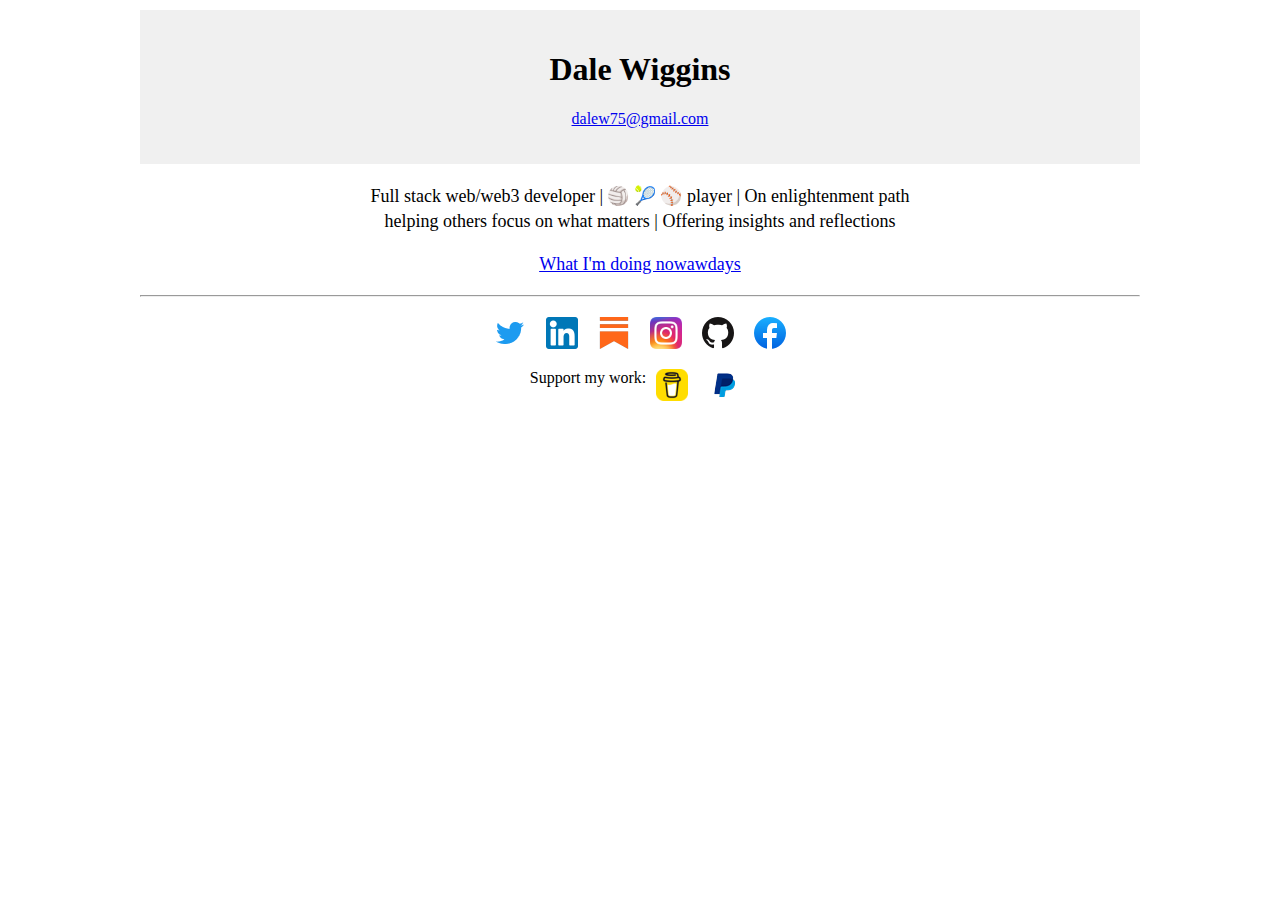
<file: index.html>
<!DOCTYPE html>
<html lang="en">

<head>
    <meta charset="UTF-8">
    <meta name="viewport" content="width=device-width, initial-scale=1.0">
    <title>Dale Wiggins</title>
    <link rel="icon" type="image/png" href="assets/tree.png"> 
    <link rel="stylesheet" href="styles.css">
</head>

<body>
    <header>
        <h1>Dale Wiggins</h1>
        <p><a href="#" id="email-link"></a></p>
    </header>
    <section class="bio">
        <p>Full stack web/web3 developer | 🏐 🎾 ⚾ player | On enlightenment path<br />
            helping others focus on what matters
            | Offering insights and reflections</p>
        <p>
            <a href="/now">What I'm doing nowawdays</a>
        </p>
    </section>
    <hr />
    <section class="social">
        <a href="https://twitter.com/dalew" target="_blank" rel="noopener noreferrer">
            <img src="assets/twitter.ico" alt="Twitter Logo" width="32" height="32">
        </a>
        <a href="https://www.linkedin.com/in/dalewiggins/" target="_blank" rel="noopener noreferrer">
            <img src="assets/linkedin.png" alt="LinkedIn Logo" width="32" height="32">
        </a>
        <a href="https://dalew75.substack.com/" target="_blank" rel="noopener noreferrer">
            <img src="assets/substack.ico" alt="Substack Logo" width="32" height="32">
        </a>
        <a href="https://www.instagram.com/dalew75/" target="_blank" rel="noopener noreferrer">
            <img src="assets/instagram.png" alt="Instagram Logo" width="32" height="32">
        </a>
        <a href="https://github.com/dalew75" target="_blank" rel="noopener noreferrer">
            <img src="assets/github.ico" alt="Substack Logo" width="32" height="32">
        </a>
        <a href="https://www.facebook.com/dalewig" target="_blank" rel="noopener noreferrer">
            <img src="assets/facebook.png" alt="Facebook Logo" width="32" height="32">
        </a>
    </section>
    <section class="social">
        <span>Support my work: </span>
        <a href="https://www.buymeacoffee.com/dalew" target="_blank" rel="noopener noreferrer">
            <img src="assets/buymeacoffee.ico" alt="Substack Logo" width="32" height="32">
        </a>
        <a href="https://www.paypal.com/paypalme/dalew75" target="_blank" rel="noopener noreferrer">
            <img src="assets/paypal.ico" alt="Substack Logo" width="32" height="32">
        </a>
    </section>
</body>
<script src="email.js"></script>

</html>
</file>
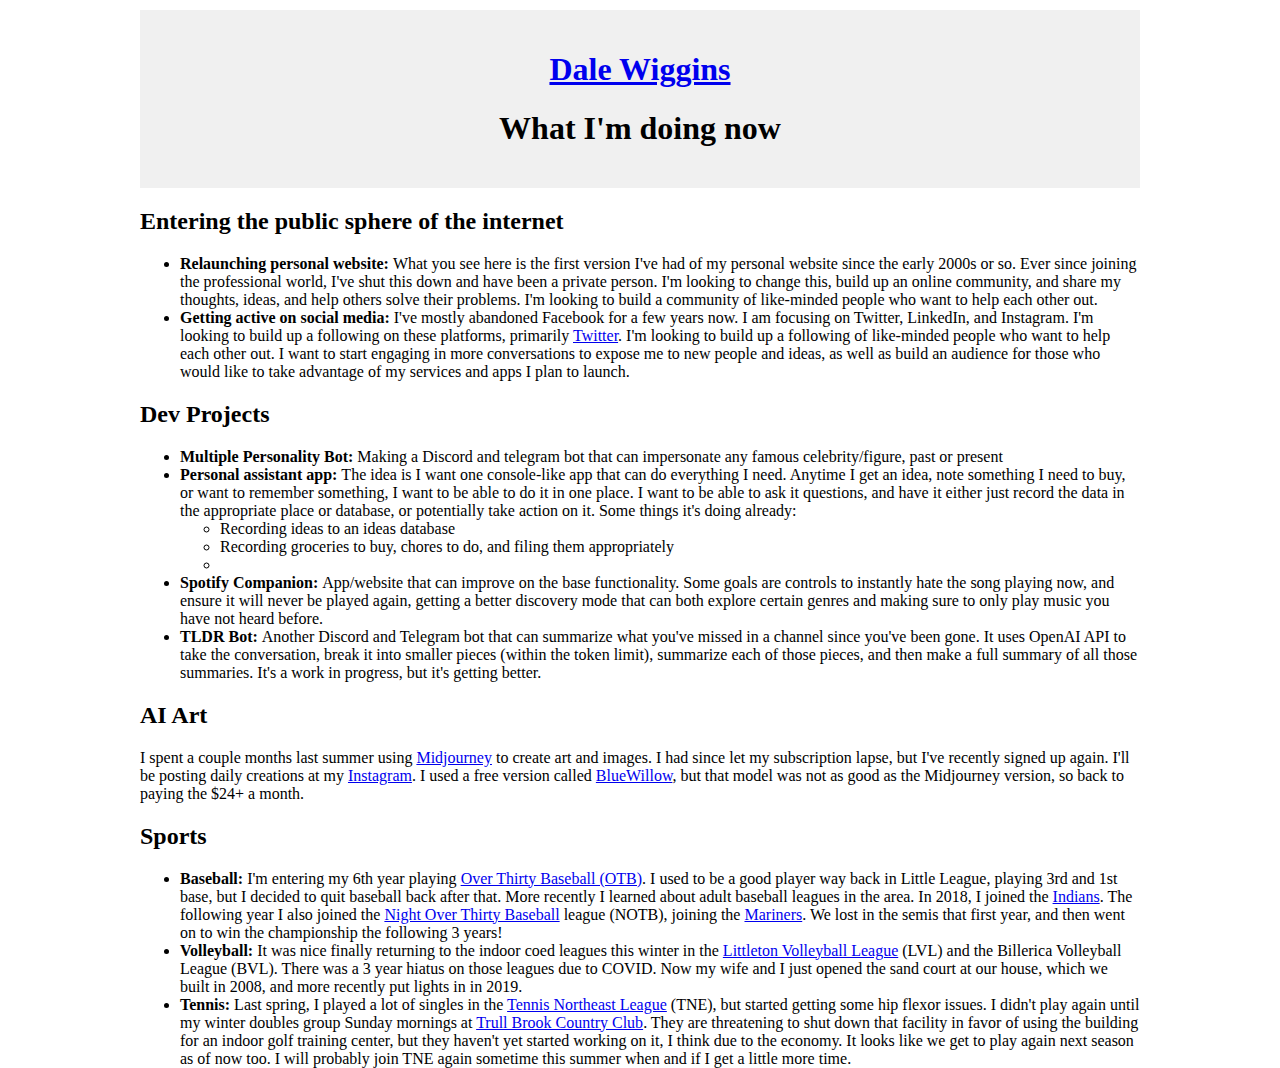
<file: now/index.html>
<!DOCTYPE html>
<html lang="en">

<head>
    <meta charset="UTF-8">
    <meta name="viewport" content="width=device-width, initial-scale=1.0">
    <title>What I'm doing now: Dale Wiggins</title>
    <link rel="icon" type="image/png" href="../assets/tree.png"> 
    <link rel="stylesheet" href="../styles.css">
</head>

<body>
    <header>
        <h1><a href="/">Dale Wiggins</a></h1>
        <h1>What I'm doing now</h1>
        <!-- <img src="https://media.discordapp.net/attachments/1091871776830652428/1103388714572452011/fpw3_cartoon_sketch_on_hand_holding_a_ballpoint_pen_to_an_open__d12ccf0a-2e3f-4188-aad9-1231dfd325ec.png?width=697&height=697" alt="Your Image" class="header-image"> -->
    </header>
    
        <section>

            <h2>Entering the public sphere of the internet</h2>
            <p>
                <ul>
                    <li>
                        <strong>Relaunching personal website: </strong> What you see here is the first version I've had of my personal website since the early 2000s or so.  Ever since joining the professional world, 
                        I've shut this down and have been a private person.  I'm looking to change this, build up an online community, and share my thoughts, ideas, and 
                        help others solve their problems.   I'm looking to build a community of like-minded people who want to help each other out.  
                    </li>
                    <li>
                        <strong>Getting active on social media: </strong> I've mostly abandoned Facebook for a few years now.  I am focusing on Twitter, LinkedIn, and Instagram.  I'm looking to build up a following on these platforms, 
                        primarily <a href="https://twitter.com/dalew" target="_blank" rel="noopener noreferrer">Twitter</a>. I'm looking to build up a following of like-minded people
                        who want to help each other out. I want to start engaging in more conversations to expose me to new people and ideas, as well as build an audience for those who would 
                        like to take advantage of my services and apps I plan to launch.
                    </li>
                </ul>
                
            </p>

            <h2>Dev Projects</h2>
            <p>
            <ul>
                <li>
                    <strong>Multiple Personality Bot: </strong> Making a Discord and telegram bot that can impersonate any famous celebrity/figure, past or present
                </li>
                <li>
                    <strong>Personal assistant app: </strong> The idea is I want one console-like app that can do everything I need.  Anytime I get an idea, note something 
                    I need to buy, or want to remember something, I want to be able to do it in one place.  I want to be able to ask it questions, and have it either just 
                    record the data in the appropriate place or database, or potentially take action on it.  Some things it's doing already:
                    <ul>
                        <li>Recording ideas to an ideas database</li>
                        <li>Recording groceries to buy, chores to do, and filing them appropriately</li>
                        <li></li>
                    </ul>
                </li>
                <li><strong>Spotify Companion: </strong> App/website that can improve on the base functionality.  Some goals are controls to instantly hate the song playing now, and ensure 
                    it will never be played again, getting a better discovery mode that can both explore certain genres and making sure to only play music you have 
                    not heard before.
                </li>
                <li><strong>TLDR Bot: </strong> Another Discord and Telegram bot that can summarize what you've missed in a channel since you've been gone.  It uses OpenAI API to take the 
                    conversation, break it into smaller pieces (within the token limit), summarize each of those pieces, and then make a full summary of all those 
                    summaries.  It's a work in progress, but it's getting better.
                </li>
            </ul>
            </p>

            <h2>AI Art</h2>

            <p>
                I spent a couple months last summer using <a href="https://www.midjourney.com" target="_blank"
                rel="noopener noreferrer">Midjourney</a> to create art and images. I had since let my
                subscription lapse, but I've recently signed up
                again. I'll be posting daily creations at my <a href="https://www.instagram.com/dalew75/" target="_blank"
                rel="noopener noreferrer">Instagram</a>. I used a free version
                called <a href="https://www.bluewillow.ai/" target="_blank"
                    rel="noopener noreferrer">BlueWillow</a>, but that model was
                not as good as the Midjourney version, so back to paying the $24+ a month.
            </p>

            </p>
            <h2>Sports</h2>
            <ul>
                <li>
                    <strong>Baseball: </strong> I'm entering my 6th year playing <a href="https://www.lowellotb.org/index.php?league=otb" target="_blank"
                    rel="noopener noreferrer">Over Thirty Baseball (OTB)</a>.  I used to be a good player way back in Little League, 
                    playing 3rd and 1st base, but I decided to quit baseball back after that.  More recently I learned about adult baseball leagues in the area. 
                    In 2018, I joined the <a href="https://www.lowellotb.org/otbTeamInfo.php?teamid=44&season=2023&league=otb" target="_blank"
                    rel="noopener noreferrer">Indians</a>.  The following year I also joined the <a href="https://www.lowellotb.org/index.php?league=notb" target="_blank"
                    rel="noopener noreferrer">Night Over Thirty Baseball</a> league (NOTB), joining the <a href="https://www.lowellotb.org/otbTeamInfo.php?teamid=115&season=2023&league=notb" target="_blank"
                    rel="noopener noreferrer">Mariners</a>.  
                    We lost in the semis that first year, and then went on to win the championship the following 3 years!  
                </li>
                <li>
                    <strong>Volleyball: </strong> It was nice finally returning to the indoor coed leagues this winter in the <a href="https://www.facebook.com/groups/142738989510563/" target="_blank"
                    rel="noopener noreferrer">Littleton Volleyball League</a> (LVL) and 
                    the Billerica Volleyball League (BVL).  There was a 3 year hiatus on those leagues due to COVID.  Now my wife and I just opened the sand court at 
                    our house, which we built in 2008, and more recently put lights in in 2019.   
                </li>
                <li><strong>Tennis: </strong> Last spring, I played a lot of singles in the <a href="https://www.tennisnortheast.com/" target="_blank"
                    rel="noopener noreferrer">Tennis Northeast League</a> (TNE), but started getting some hip flexor issues.  
                    I didn't play again until my winter doubles group Sunday mornings at <a href="https://trullbrook.com/" target="_blank"
                    rel="noopener noreferrer">Trull Brook Country Club</a>.  They are threatening to shut down that facility in 
                    favor of using the building for an indoor golf training center, but they haven't yet started working on it, I think due to the economy.  It looks 
                    like we get to play again next season as of now too.  I will probably join TNE again sometime this summer when and if I get a little more time.
                </li>
            </ul>
        </section>
    </div>

</body>

</html>
</file>
<file: styles.css>
body {
    font-family: Georgia, serif;
    position: absolute;
    top:10px;
    bottom: 0;
    left: 0;
    right: 0;
    margin: auto;
    width: 1000px;
}

header {
    background-color: #f0f0f0;
    padding: 20px;
    text-align: center;
}

.social {
    display: flex;
    justify-content: center;
    margin-top: 20px;
}

.social a {
    display: inline-block;
    margin: 0 10px;
}

.social img {
    border: 0;
    vertical-align: middle;
}

.bio {
    text-align: center;
    margin-top: 20px;
    font-size: 18px;
    line-height: 1.4;
}
</file>
